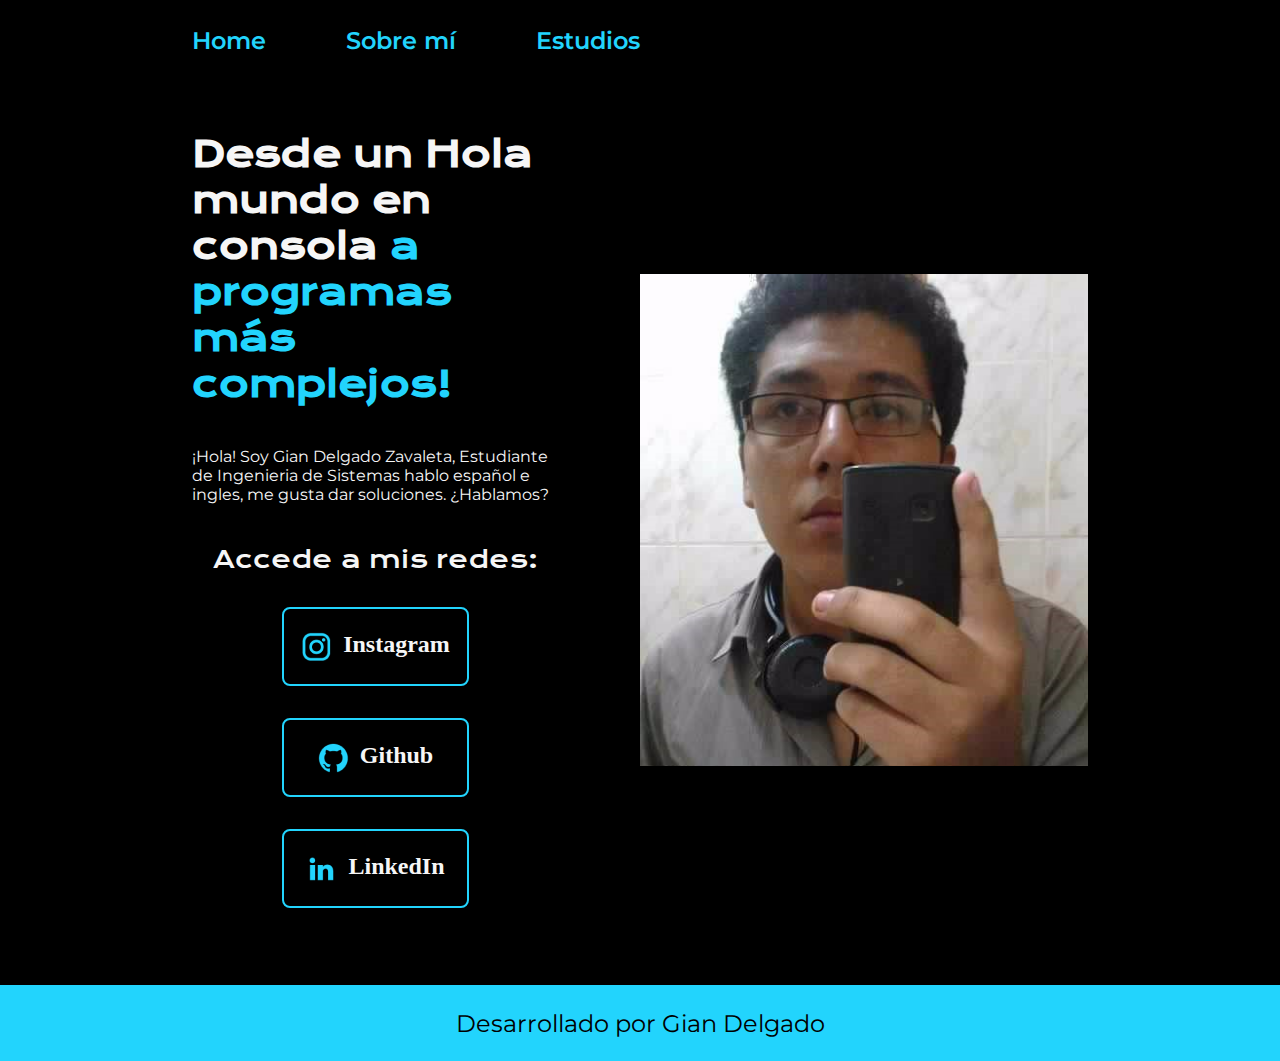
<file: index.html>
<!DOCTYPE html>
<html lang="es-mx">
<head>
    <meta charset="UTF-8">
    <meta http-equiv="X-UA-Compatible" content="IE=edge">
    <meta name="viewport" content="width=device-width, initial-scale=1.0">
    <title>Portafolio</title>
    <link rel="stylesheet" href="./styles/style.css">
    <link rel="preconnect" href="https://fonts.googleapis.com">
    <link rel="preconnect" href="https://fonts.gstatic.com" crossorigin>
    <link href="https://fonts.googleapis.com/css2?family=Krona+One&family=Montserrat:ital,wght@0,100..900;1,100..900&display=swap" rel="stylesheet">
</head>
<body>
    <header class="header">
        <nav class="header__menu">
            <a class="header__menu__link" href="./index.html">Home</a>
            <a class="header__menu__link" href="./about.html">Sobre mí</a>
            <a class="header__menu__link" href="./estudios.html">Estudios</a>
        </nav>
    </header>
    <main class="presentacion">
        <section class="presentacion__contenido">
            <h1 class="presentacion__contenido__titulo">Desde un Hola mundo en consola <strong class="titulo-destaque">a programas más complejos!</strong></h1>
            <p class="presentacion__contenido__texto">¡Hola! Soy Gian Delgado Zavaleta, Estudiante de Ingenieria de Sistemas hablo español e ingles, me gusta dar soluciones. ¿Hablamos?</p>
            <div class="presentacion__enlaces">
                <h2 class="presentacion__enlaces__subtitulo">Accede a mis redes:</h2>
                <a class="presentacion__enlaces__link" href="https://www.instagram.com/gian_andrew/"><img src="./assets/instagram.png"> Instagram</a>
                <a class="presentacion__enlaces__link" href="https://github.com/gadz-143/"><img src="./assets/github.png"> Github</a>
                <a class="presentacion__enlaces__link" href="https://www.linkedin.com/in/gian-delgado-z/"><img src="./assets/linkedin.png">LinkedIn</a>
            </div>
        </section>
        <img src="./assets/foto.jpg" alt="foto" class="presentacion__imagen">
    </main>
    <footer>
        <p class="footer">Desarrollado por Gian Delgado</p>
    </footer>
</body>
</html>
</file>
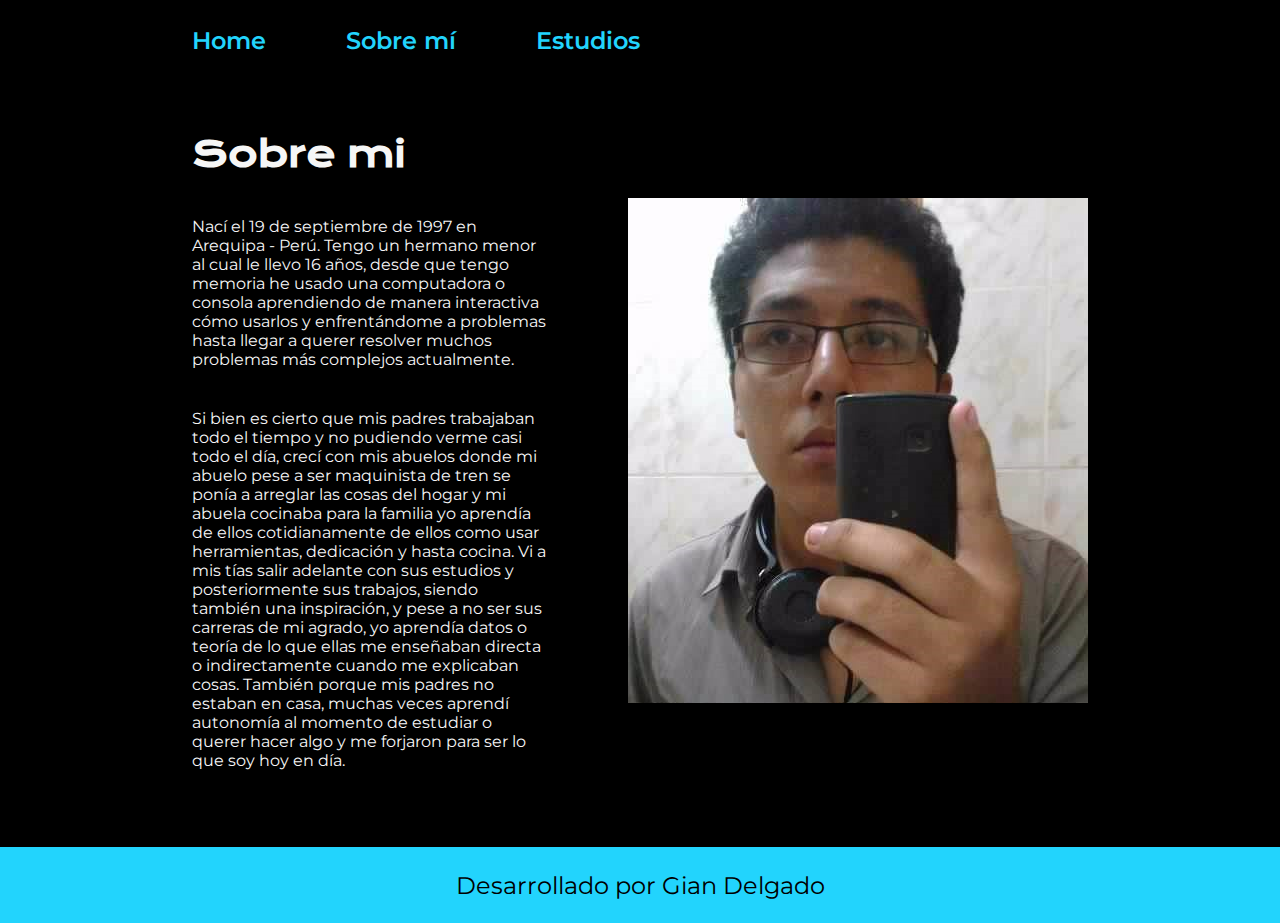
<file: about.html>
<!DOCTYPE html>
<html lang="es-mx">
<head>
    <meta charset="UTF-8">
    <meta http-equiv="X-UA-Compatible" content="IE=edge">
    <meta name="viewport" content="width=device-width, initial-scale=1.0">
    <title>Sobre mi</title>
    <link rel="stylesheet" href="./styles/style.css">
    <link rel="preconnect" href="https://fonts.googleapis.com">
    <link rel="preconnect" href="https://fonts.gstatic.com" crossorigin>
    <link href="https://fonts.googleapis.com/css2?family=Krona+One&family=Montserrat:ital,wght@0,100..900;1,100..900&display=swap" rel="stylesheet">
</head>
<body>
    <header class="header">
        <nav class="header__menu">
            <a class="header__menu__link" href="./index.html">Home</a>
            <a class="header__menu__link" href="./about.html">Sobre mí</a>
            <a class="header__menu__link" href="./estudios.html">Estudios</a>
        </nav>
    </header>
    <main class="presentacion">
        <section class="presentacion__contenido">
            <h1 class="presentacion__contenido__titulo">Sobre mi</h1>
            <p class="presentacion__contenido__texto">Nací el 19 de septiembre de 1997 en Arequipa - Perú. Tengo un hermano menor al cual le llevo 16 años, desde que tengo memoria he usado una computadora o consola aprendiendo de manera interactiva cómo usarlos y enfrentándome a problemas hasta llegar a querer resolver muchos problemas más complejos actualmente.</p>
            <p class="presentacion__contenido__texto">Si bien es cierto que mis padres trabajaban todo el tiempo y no pudiendo verme casi todo el día, crecí con mis abuelos donde mi abuelo pese a ser maquinista de tren se ponía a arreglar las cosas del hogar y mi abuela cocinaba para la familia yo aprendía de ellos cotidianamente de ellos como usar herramientas, dedicación y hasta cocina. Vi a mis tías salir adelante con sus estudios y posteriormente sus trabajos, siendo también una inspiración, y pese a no ser sus carreras de mi agrado, yo aprendía datos o teoría de lo que ellas me enseñaban directa o indirectamente cuando me explicaban cosas. También porque mis padres no estaban en casa, muchas veces aprendí autonomía al momento de estudiar o querer hacer algo y me forjaron para ser lo que soy hoy en día.</p>
        </section>
        <img src="./assets/foto.jpg" alt="foto" width="488px">
    </main>
    <footer>
        <p class="footer">Desarrollado por Gian Delgado</p>
    </footer>
</body>
</html>
</file>
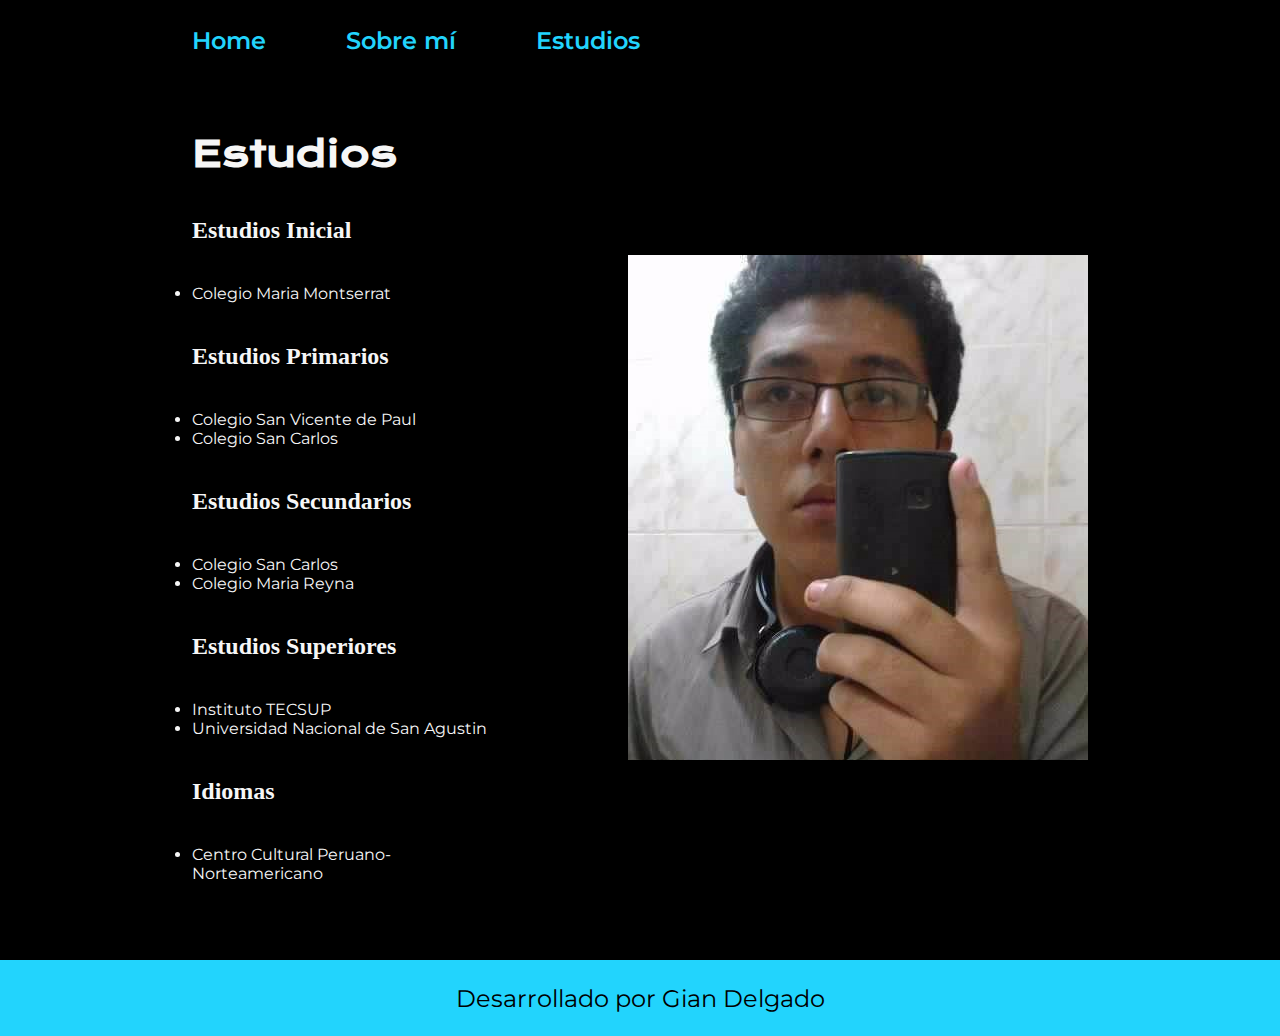
<file: estudios.html>
<!DOCTYPE html>
<html lang="es-mx">
<head>
    <meta charset="UTF-8">
    <meta http-equiv="X-UA-Compatible" content="IE=edge">
    <meta name="viewport" content="width=device-width, initial-scale=1.0">
    <title>Sobre mi</title>
    <link rel="stylesheet" href="./styles/style.css">
    <link rel="preconnect" href="https://fonts.googleapis.com">
    <link rel="preconnect" href="https://fonts.gstatic.com" crossorigin>
    <link href="https://fonts.googleapis.com/css2?family=Krona+One&family=Montserrat:ital,wght@0,100..900;1,100..900&display=swap" rel="stylesheet">
</head>
<body>
    <header class="header">
        <nav class="header__menu">
            <a class="header__menu__link" href="./index.html">Home</a>
            <a class="header__menu__link" href="./about.html">Sobre mí</a>
            <a class="header__menu__link" href="./estudios.html">Estudios</a>
        </nav>
    </header>
    <main class="presentacion">
        <section class="presentacion__contenido">
            <h1 class="presentacion__contenido__titulo">Estudios</h1>
            <h2 class="presentacion__contenido__subtitulo2">Estudios Inicial</h2>
            <ul class="presentacion__contenido__lista">
                <li class="presentacion__contenido__texto">Colegio Maria Montserrat</li>
            </ul>
            <h2 class="presentacion__contenido__subtitulo2">Estudios Primarios</h2>
            <ul class="presentacion__contenido__lista">
                <li class="presentacion__contenido__texto">Colegio San Vicente de Paul</li>
                <li class="presentacion__contenido__texto">Colegio San Carlos</li>
            </ul>
            <h2 class="presentacion__contenido__subtitulo2">Estudios Secundarios</h2>
            <ul class="presentacion__contenido__lista">
                <li class="presentacion__contenido__texto">Colegio San Carlos</li>
                <li class="presentacion__contenido__texto">Colegio Maria Reyna</li>
            </ul>
            <h2 class="presentacion__contenido__subtitulo2">Estudios Superiores</h2>
            <ul class="presentacion__contenido__lista">
                <li class="presentacion__contenido__texto">Instituto TECSUP</li>
                <li class="presentacion__contenido__texto">Universidad Nacional de San Agustin</li>
            </ul>
            <h2 class="presentacion__contenido__subtitulo2">Idiomas</h2>
            <ul class="presentacion__contenido__lista">
                <li class="presentacion__contenido__texto">Centro Cultural Peruano-Norteamericano</li>
            </ul>
        </section>
        <img src="./assets/foto.jpg" alt="foto" width="488px">
    </main>
    <footer>
        <p class="footer">Desarrollado por Gian Delgado</p>
    </footer>
</body>
</html>
</file>
<file: styles/style.css>
:root{
    --color-primario:#000000;
    --color-secundario:#22d4fd;
    --color-terciario:#f6f6f6;
    --fuente-motserrat: 'Montserrat', sans-serif;
    --fuente-krona: 'Krona One', sans-serif;
    --color-hover-primario: #272727;
    --color-hover-secundario: #2196F3;
}
*{
    padding: 0;
    margin: 0;
}
.header{
    padding: 2% 0% 0% 15%;
}
.header__menu{
    display: flex;
    gap: 5rem;;
}
.header__menu__link{
    color: var(--color-secundario);
    font-size: 1.5rem;
    font-family: var(--fuente-motserrat);
    font-weight: 600;
    text-decoration: none;
}
.header__menu__link:hover{
    color: var(--color-hover-secundario);
    cursor: pointer;
}
body{
    background-color: var(--color-primario);
    color: var(--color-terciario);
    box-sizing: border-box;
}
.presentacion{
    display: flex;
    align-items: center;
    padding: 6% 15%;
    justify-content: space-between;
    gap: 82px;
}
.presentacion__contenido{
    width: 50%;
    display: flex;
    flex-direction: column;
    gap: 2.5rem;;
}
.presentacion__contenido__titulo{
    font-size: 2.25rem;
    font-family: var(--fuente-krona);
}
.titulo-destaque{
    color: var(--color-secundario);
}
.presentacion__contenido__texto{
    font: 50%;
    font-family: var(--fuente-motserrat);
}
.presentacion__enlaces{
    display: flex;
    justify-content: space-between;
    flex-direction: column;
    align-items: center;
    gap: 2rem;;
}
.presentacion__enlaces__subtitulo{
    font-family: var(--fuente-krona);
    font-size: 1.5rem;
    font-weight: 400;
}
.presentacion__enlaces__subtitulo2{
    font-family: var(--fuente-krona);
    font-size: 1.5rem;
    font-weight: 400;
    justify-content: left;
}
.presentacion__contenido__lista{
    justify-content: left;
    padding: 0% 15% 0% 0%;
}
.presentacion__enlaces__link{
    color: var(--color-terciario);
    width: 50%;
    text-align: center;
    padding: 1.34375rem 0rem;;
    border-radius: 0.5rem;;
    font-family: var(--color-terciario);
    font-size: 1.5rem;
    font-weight: 600;
    text-decoration: none;
    border: 0.125rem solid var(--color-secundario);;
    display: flex;
    justify-content: center;
    gap: 0.625rem;;
}
.presentacion__enlaces__link:hover{
    cursor: pointer;
    background-color: var(--color-hover-primario);
    border: 0.125rem solid var(--color-hover-secundario);;
    padding: 5%;
}
.presentacion__imagen{
    width: 50%;
}
.footer{
    background-color: var(--color-secundario);
    color: var(--color-primario);
    padding: 1.475rem;;
    text-align: center;
    font-family: var(--fuente-motserrat);
    font-size: 1.5rem;
    font-weight: 400;
}
@media (max-width: 1200px){
    .header{
        padding: 10% 10% 5% 10%;

    }
    .header__menu{
        justify-content: center;
    }
    .presentacion{
        flex-direction: column-reverse;
        padding: 5%;
    }
    .presentacion__contenido{
        width: auto;
    }
}
</file>
